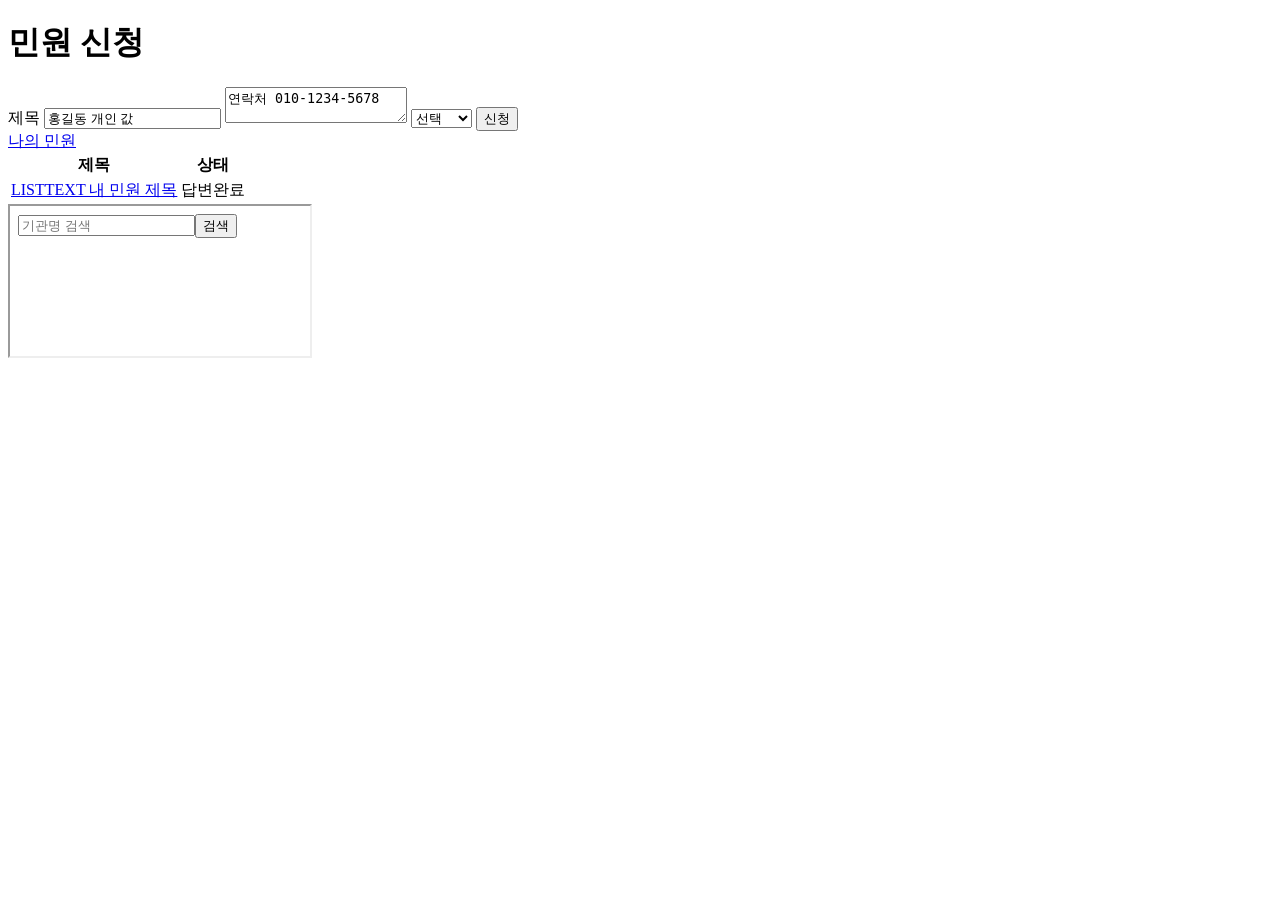
<file: minwon-bot/scripts/smoke-site/index.html>
<!doctype html>
<html><head><meta charset="utf-8"><title>시험용 민원 신청 화면 (홍길동)</title></head>
<body>
<h1>민원 신청</h1>
<form id="frm" action="/save.do?sid=SECRET-SID" method="post">
  <label for="title">제목</label>
  <input type="text" id="title" name="title" value="홍길동 개인 값">
  <textarea id="content" name="content">연락처 010-1234-5678</textarea>
  <select id="ofc"><option>선택</option><option value="1">국방부</option></select>
  <input type="hidden" name="_csrf" value="SECRET-CSRF">
  <button type="button" id="go" onclick="go()">신청</button>
</form>
<a href="/my.do;jsessionid=SECRET-SESSION?page=2">나의 민원</a>
<table id="mylist"><tr><th>제목</th><th>상태</th></tr>
<tr><td><a href="/view.do?no=1" onclick="fn_view('2AA-1')">LISTTEXT 내 민원 제목</a></td><td>답변완료</td></tr></table>
<iframe id="agencyFrame" src="frame.html"></iframe>
<script>var token = "SECRET-JS"; function go() {}</script>
</body></html>
</file>
